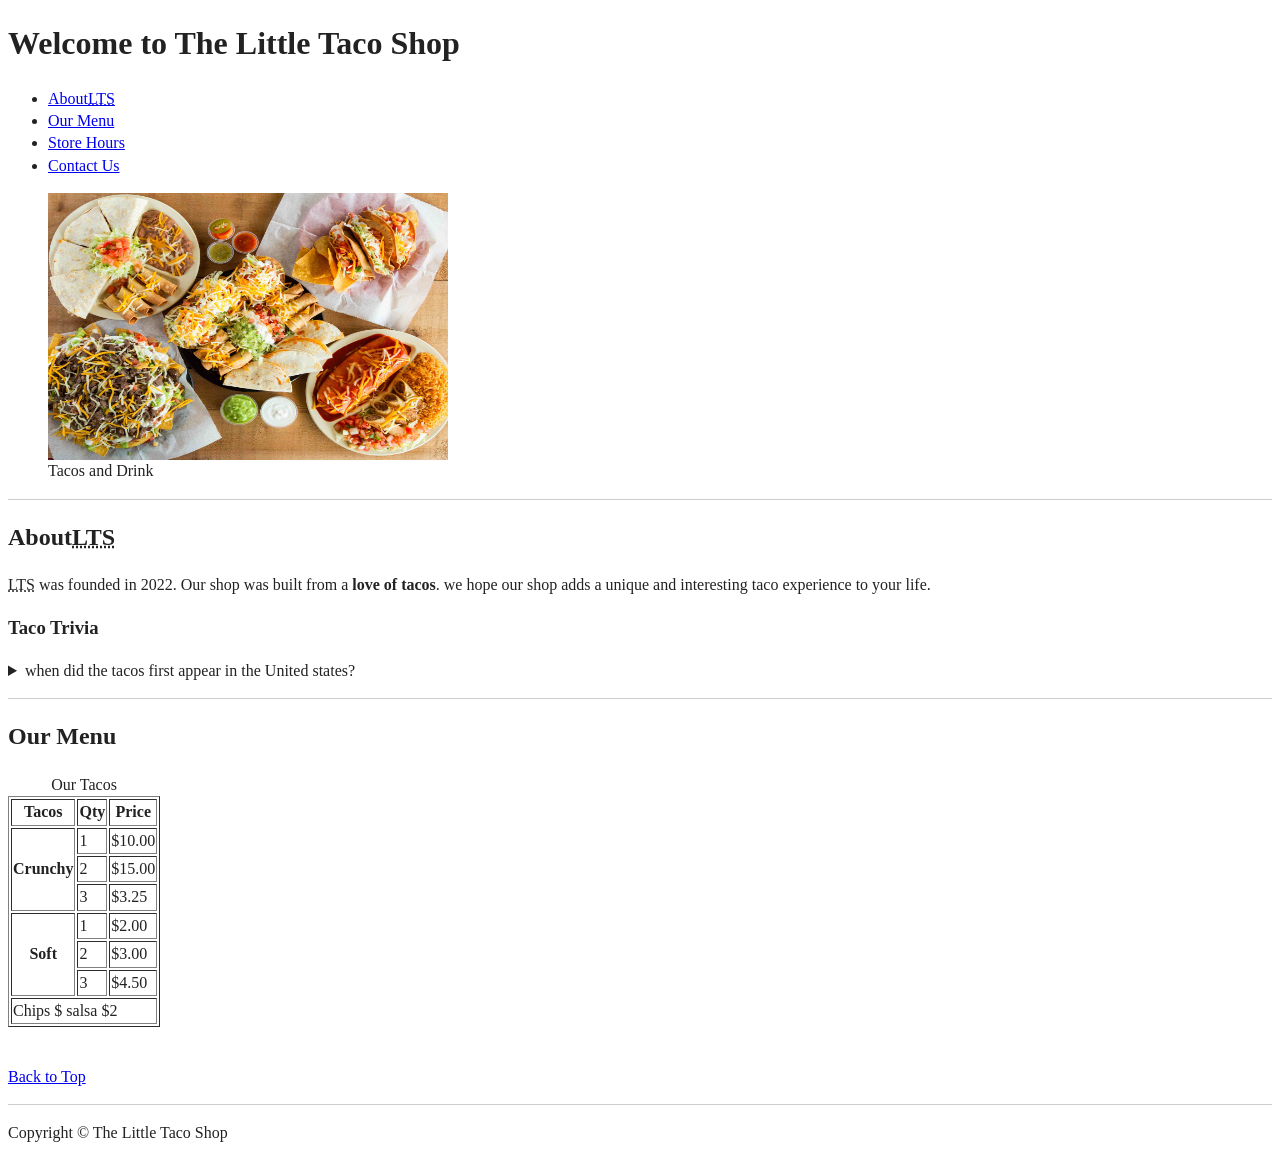
<file: index.html>
<!doctype html>
<html class="no-js" lang="">

<head>
  <meta charset="utf-8">
  <meta name="viewport" content="width=device-width, initial-scale=1">
  <title>My Taco Shop</title>
  <link rel="stylesheet" href="css/style.css">
  <meta name="description" content="">

  <meta property="og:title" content="">
  <meta property="og:type" content="">
  <meta property="og:url" content="">
  <meta property="og:image" content="">
  <meta property="og:image:alt" content="">

  <link rel="icon" href="images/html5-logo.png" type="image/png">
  <link rel="apple-touch-icon" href="icon.png">

  <link rel="manifest" href="site.webmanifest">
  <meta name="theme-color" content="#fafafa">
</head>

<body>

<header>
  <h1 id="top"> Welcome to The Little Taco Shop</h1>
  <nav>
    <ul>
      <li>
        <a href="#about">About<abbr title="The Little Taco Shop">LTS</abbr></a>
      </li>
      <li>
        <a href="#menu">Our Menu</a>
      </li>
      <li>
        <a href="hours.html">Store Hours</a>
      </li>
      <li>
        <a href="contact.html">Contact Us</a>
      </li>
    </ul>
  </nav>
  <figure>
    <img src="images/taco.jpg" alt="Taco And Drinks " title="We Love Tacos" width="400" height="267">
    <figcaption>Tacos and Drink</figcaption>
  </figure>
</header>
<hr>
<main>
  <article id="about">
    <h2>About<abbr title="Little Taco Shop">LTS</abbr></h2>
    <p>
      <abbr title="Little Taco Shop">LTS</abbr>
      was founded in <time datetime="2022">2022</time>.
      Our shop was built from a <strong>love of tacos</strong>.
      we hope our shop adds a unique and interesting taco experience to your life.
    </p>
    <aside>
      <h3>Taco Trivia</h3>
      <details>
        <summary>when did the tacos first appear in the United states?</summary>
        <p>
          The earliest known mention of tacos in the U.S. press appeared in a newspaper around 1905, describing them as a street food eaten by Mexican workers.

          They spread quickly in Southwestern states like Texas, New Mexico, Arizona, and California, where Mexican communities were already established.

          By the 1920s and 1930s, tacos started appearing in U.S. cookbooks and restaurants.

          In 1962, Glen Bell (founder of Taco Bell) helped popularize the hard-shell taco nationwide by adapting it for fast food service.
        </p>
      </details>
    </aside>
  </article>
  <hr>
  <article id="menu">
    <h2>Our Menu</h2>
    <table border="1px solid black">
      <caption>Our Tacos</caption>
      <thead>
      <tr>
        <th>Tacos</th>
        <th>Qty</th>
        <th>Price</th>
      </tr>
      </thead>
      <tbody>
      <tr>
        <th rowspan="3">Crunchy</th>
        <td>1</td>
        <td>$10.00</td>
      </tr>
      <tr>
        <td>2</td>
        <td>$15.00</td>
      </tr>
      <tr>
        <td>3</td>
        <td>$3.25</td>
      </tr>
      <tr>
        <th rowspan="3">Soft</th>
        <td>1</td>
        <td>$2.00</td>
      </tr>
      <tr>
        <td>2</td>
        <td>$3.00</td>
      </tr>
      <tr>
        <td>3</td>
        <td>$4.50</td>
      </tr>
      </tbody>
      <tfoot>
      <tr>
      <td colspan="3"> Chips $ salsa $2</td>
      </tr>
      </tfoot>
    </table>
    <br>
    <p><a href="#top">Back to Top</a></p>
  </article>
</main>
<hr>
<footer>
  <p>Copyright &copy; The Little Taco Shop</p>
</footer>

</body>

</html>
</file>
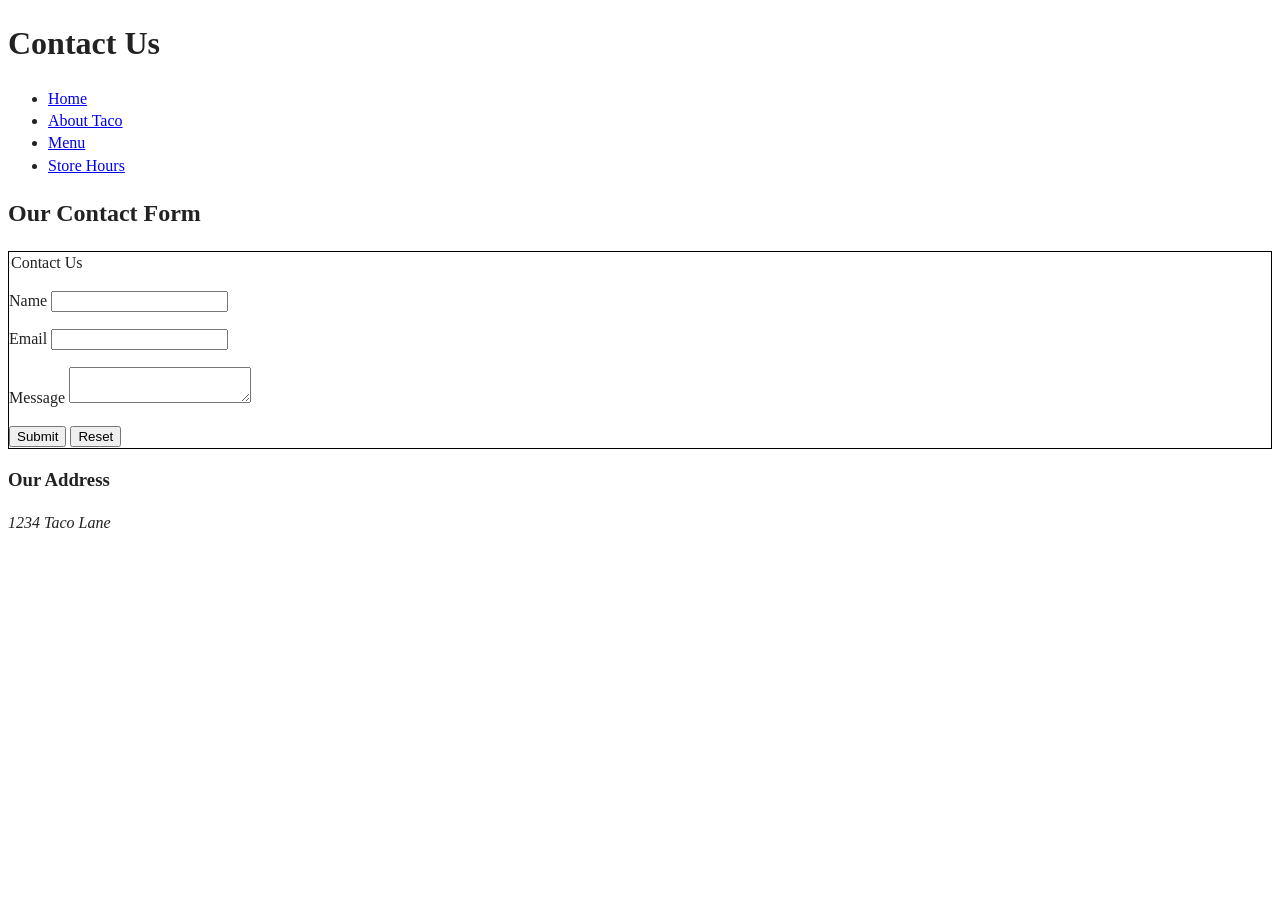
<file: contact.html>
<!DOCTYPE html>
<html lang="en">
<head>
  <meta charset="UTF-8">
  <title>Contact Tacos</title>
  <link rel="stylesheet" href="css/style.css">
  <meta name="description" content="">

  <meta property="og:title" content="">
  <meta property="og:type" content="">
  <meta property="og:url" content="">
  <meta property="og:image" content="">
  <meta property="og:image:alt" content="">

  <link rel="icon" href="images/html5-logo.png" type="image/png">
  <link rel="apple-touch-icon" href="icon.png">

  <link rel="manifest" href="site.webmanifest">
  <meta name="theme-color" content="#fafafa">
</head>
<body>
<header>
  <h1>Contact Us</h1>
  <nav>
    <ul>
      <li><a href="index.html">Home</a></li>
      <li><a href="index.html/#about">About Taco</a></li>
      <li><a href="index.html/#menu">Menu</a></li>
      <li><a href="hours.html/#store-hours">Store Hours</a></li>
    </ul>
  </nav>
</header>
<main>
  <section>
  <h2>Our Contact Form</h2>
  <form action="https://httpbin.org/post" method="post" style="border: 1px solid black">
    <fieldset>
      <legend>Contact Us</legend>
      <p>
        <label for="name">Name</label>
        <input type="text" id="name" name="name" required>
      </p>
      <p>
        <label for="email">Email</label>
        <input type="email" id="email" name="email" required>
      </p>
      <p>
        <label for="message">Message</label>
        <textarea id="message" name="message" required></textarea>
      </p>
    </fieldset>
    <button type="submit">Submit</button>
    <button type="reset">Reset</button>
  </form>
  </section>
  <section>
    <h3>Our Address</h3>
    <address>
      1234 Taco Lane<br>
    </address>
  </section>
</main>
</body>
</html>
</file>
<file: css/style.css>
/*! html Boilerplate v9.0.1 | MIT License | https://html5boilerplate.com/ */

/* main.css 3.0.0 | MIT License | https://github.com/h5bp/main.css#readme */
/*
 * What follows is the result of much research on cross-browser styling.
 * Credit left inline and big thanks to Nicolas Gallagher, Jonathan Neal,
 * Kroc Camen, and the H5BP dev community and team.
 */

/* ==========================================================================
   Base styles: opinionated defaults
   ========================================================================== */

html {
  color: #222;
  font-size: 1em;
  line-height: 1.4;
}

/*
 * Remove text-shadow in selection highlight:
 * https://twitter.com/miketaylr/status/12228805301
 *
 * Customize the background color to match your design.
 */

::-moz-selection {
  background: #b3d4fc;
  text-shadow: none;
}

::selection {
  background: #b3d4fc;
  text-shadow: none;
}

/*
 * A better looking default horizontal rule
 */

hr {
  display: block;
  height: 1px;
  border: 0;
  border-top: 1px solid #ccc;
  margin: 1em 0;
  padding: 0;
}

/*
 * Remove the gap between audio, canvas, iframes,
 * images, videos and the bottom of their containers:
 * https://github.com/h5bp/html5-boilerplate/issues/440
 */

audio,
canvas,
iframe,
img,
svg,
video {
  vertical-align: middle;
}

/*
 * Remove default fieldset styles.
 */

fieldset {
  border: 0;
  margin: 0;
  padding: 0;
}

/*
 * Allow only vertical resizing of textareas.
 */

textarea {
  resize: vertical;
}

/* ==========================================================================
   Author's custom styles
   ========================================================================== */

/* ==========================================================================
   Helper classes
   ========================================================================== */

/*
 * Hide visually and from screen readers
 */

.hidden,
[hidden] {
  display: none !important;
}

/*
 * Hide only visually, but have it available for screen readers:
 * https://snook.ca/archives/html_and_css/hiding-content-for-accessibility
 *
 * 1. For long content, line feeds are not interpreted as spaces and small width
 *    causes content to wrap 1 word per line:
 *    https://medium.com/@jessebeach/beware-smushed-off-screen-accessible-text-5952a4c2cbfe
 */

.visually-hidden {
  border: 0;
  clip: rect(0, 0, 0, 0);
  height: 1px;
  margin: -1px;
  overflow: hidden;
  padding: 0;
  position: absolute;
  white-space: nowrap;
  width: 1px;
  /* 1 */
}

/*
 * Extends the .visually-hidden class to allow the element
 * to be focusable when navigated to via the keyboard:
 * https://www.drupal.org/node/897638
 */

.visually-hidden.focusable:active,
.visually-hidden.focusable:focus {
  clip: auto;
  height: auto;
  margin: 0;
  overflow: visible;
  position: static;
  white-space: inherit;
  width: auto;
}

/*
 * Hide visually and from screen readers, but maintain layout
 */

.invisible {
  visibility: hidden;
}

/*
 * Clearfix: contain floats
 *
 * The use of `table` rather than `block` is only necessary if using
 * `::before` to contain the top-margins of child elements.
 */

.clearfix::before,
.clearfix::after {
  content: "";
  display: table;
}

.clearfix::after {
  clear: both;
}

/* ==========================================================================
   EXAMPLE Media Queries for Responsive Design.
   These examples override the primary ('mobile first') styles.
   Modify as content requires.
   ========================================================================== */

@media only screen and (min-width: 35em) {
  /* Style adjustments for viewports that meet the condition */
}

@media print,
  (-webkit-min-device-pixel-ratio: 1.25),
  (min-resolution: 1.25dppx),
  (min-resolution: 120dpi) {
  /* Style adjustments for high resolution devices */
}

/* ==========================================================================
   Print styles.
   Inlined to avoid the additional HTTP request:
   https://www.phpied.com/delay-loading-your-print-css/
   ========================================================================== */

@media print {
  *,
  *::before,
  *::after {
    background: #fff !important;
    color: #000 !important;
    /* Black prints faster */
    box-shadow: none !important;
    text-shadow: none !important;
  }

  a,
  a:visited {
    text-decoration: underline;
  }

  a[href]::after {
    content: " (" attr(href) ")";
  }

  abbr[title]::after {
    content: " (" attr(title) ")";
  }

  /*
   * Don't show links that are fragment identifiers,
   * or use the `javascript:` pseudo protocol
   */
  a[href^="#"]::after,
  a[href^="javascript:"]::after {
    content: "";
  }

  pre {
    white-space: pre-wrap !important;
  }

  pre,
  blockquote {
    border: 1px solid #999;
    page-break-inside: avoid;
  }

  tr,
  img {
    page-break-inside: avoid;
  }

  p,
  h2,
  h3 {
    orphans: 3;
    widows: 3;
  }

  h2,
  h3 {
    page-break-after: avoid;
  }
}
</file>
